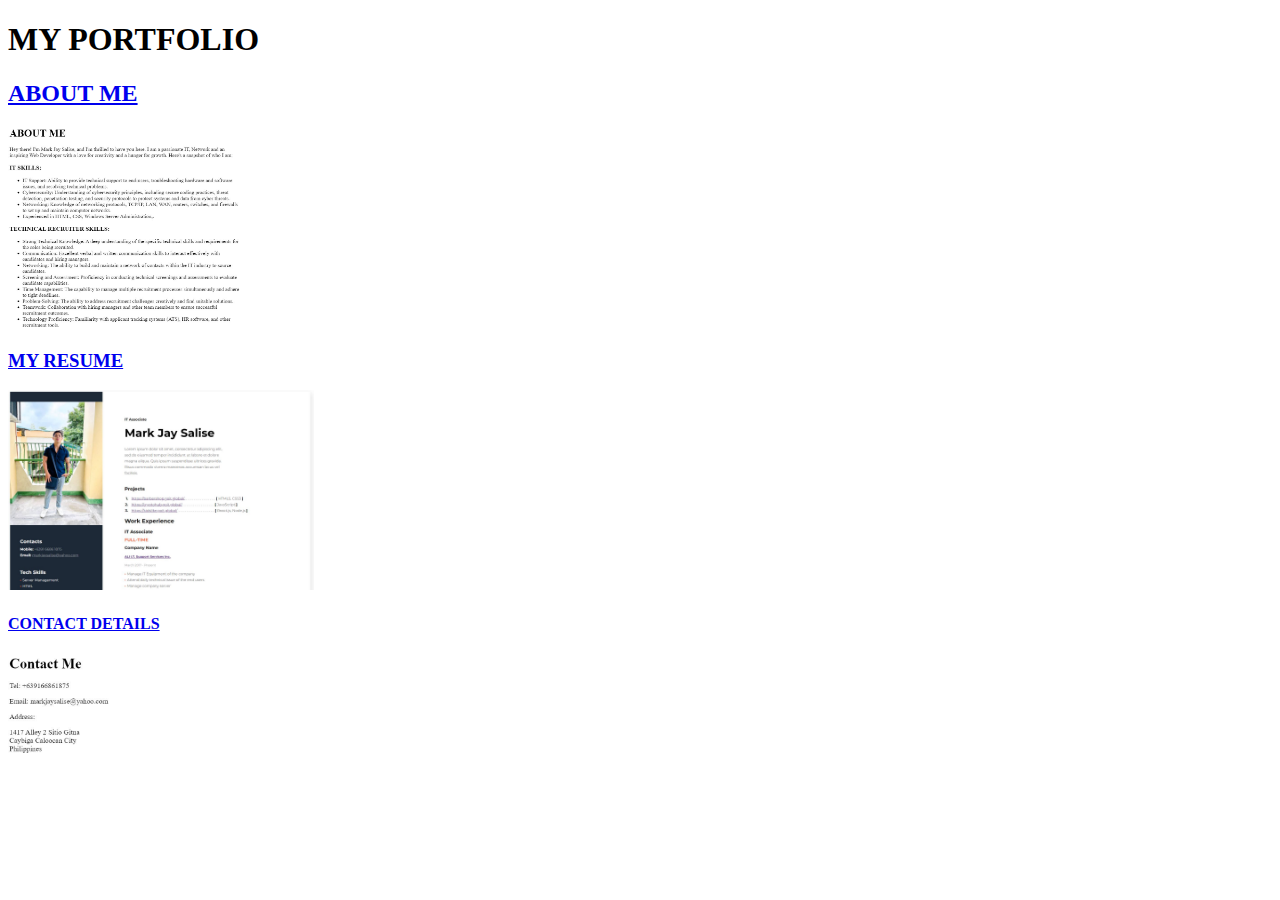
<file: index.html>
<!-- TODO 1: Create the HTML Boilerplate -->
<!DOCTYPE html>
<html lang="en">
<head>
    <meta charset="UTF-8">
    <meta name="viewport" content="width=device-width, initial-scale=1.0">
    <title>My Portfolio</title>
</head>
<body>
    <h1>MY PORTFOLIO</h1>
<!-- TODO 2: Add Your previous projects' HTML into the public folder -->
    <h2><a href="../4.3 HTML Porfolio Project/public/about.html">ABOUT ME</a></h2>
    <img src="./assets/images/About.JPG" alt="aboutmetext" height="200">
    <h3><a href="./assets/images/Resume.JPG">MY RESUME</a></h3>
    <img src=".//assets/images/Resume.JPG" alt="Man with text" height="200">
    
    <h4><a href="./public/contact.html">CONTACT DETAILS</a></h3>
     <img src=".//assets/images/Contacts.JPG" alt="Contact details" height="100">   
</body>
</html>



<!-- TODO 3: Take screenshots of your project previews and add the images to the images folder -->

<!-- TODO 4: Add titles/subtitles etc. -->

<!-- TODO 5: Add a link to the project pages -->

<!-- TODO 6: Add images to show the project previews
HINT for TODO 6: You can use the height attribute set to 200 to make the image smaller:
https://developer.mozilla.org/en-US/docs/Web/HTML/Element/img#attr-height -->

<!-- TODO 7: Add the Contact Me and About Me page links -->
</file>
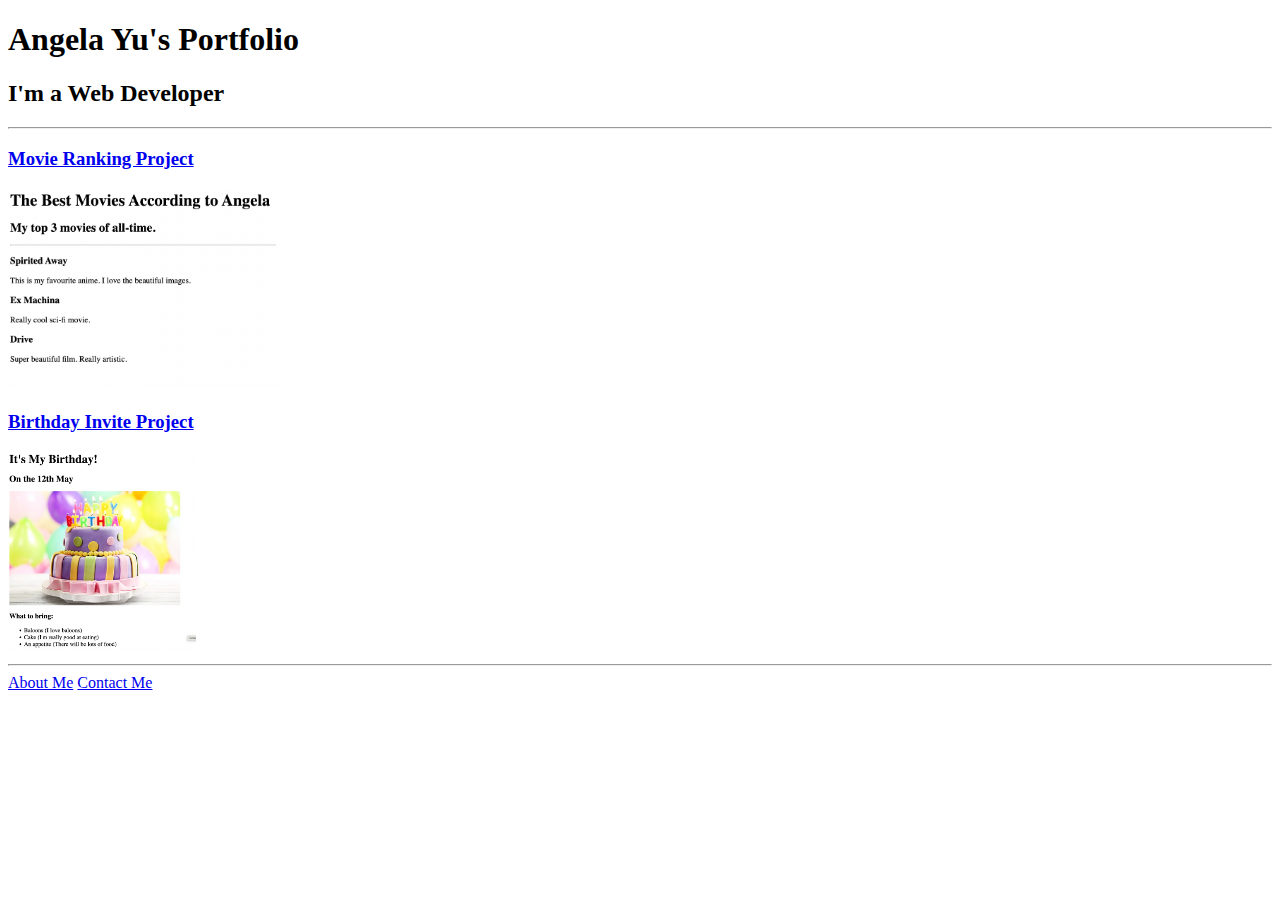
<file: solution.html>
<!DOCTYPE html>
<html lang="en">

<head>
  <meta charset="UTF-8">
  <title>Angela's Portfolio</title>
</head>

<body>
  <h1>Angela Yu's Portfolio</h1>
  <h2>I'm a Web Developer</h2>
  <hr />
  <h3><a href="./public/movie-ranking.html">Movie Ranking Project</a></h3>
  <img src="./assets/images/movie-ranking.png" height="200" alt="movie ranking project preview"/>
  <h3><a href="./public/birthday-invite.html">Birthday Invite Project</a></h3>
  <img src="./assets/images/birthday-invite.png" height="200" alt="birthday invite project preview"/>
  <hr />
  <a href="./public/about.html">About Me</a>
  <a href="./public/contact.html">Contact Me</a>
</body>

</html>
</file>
